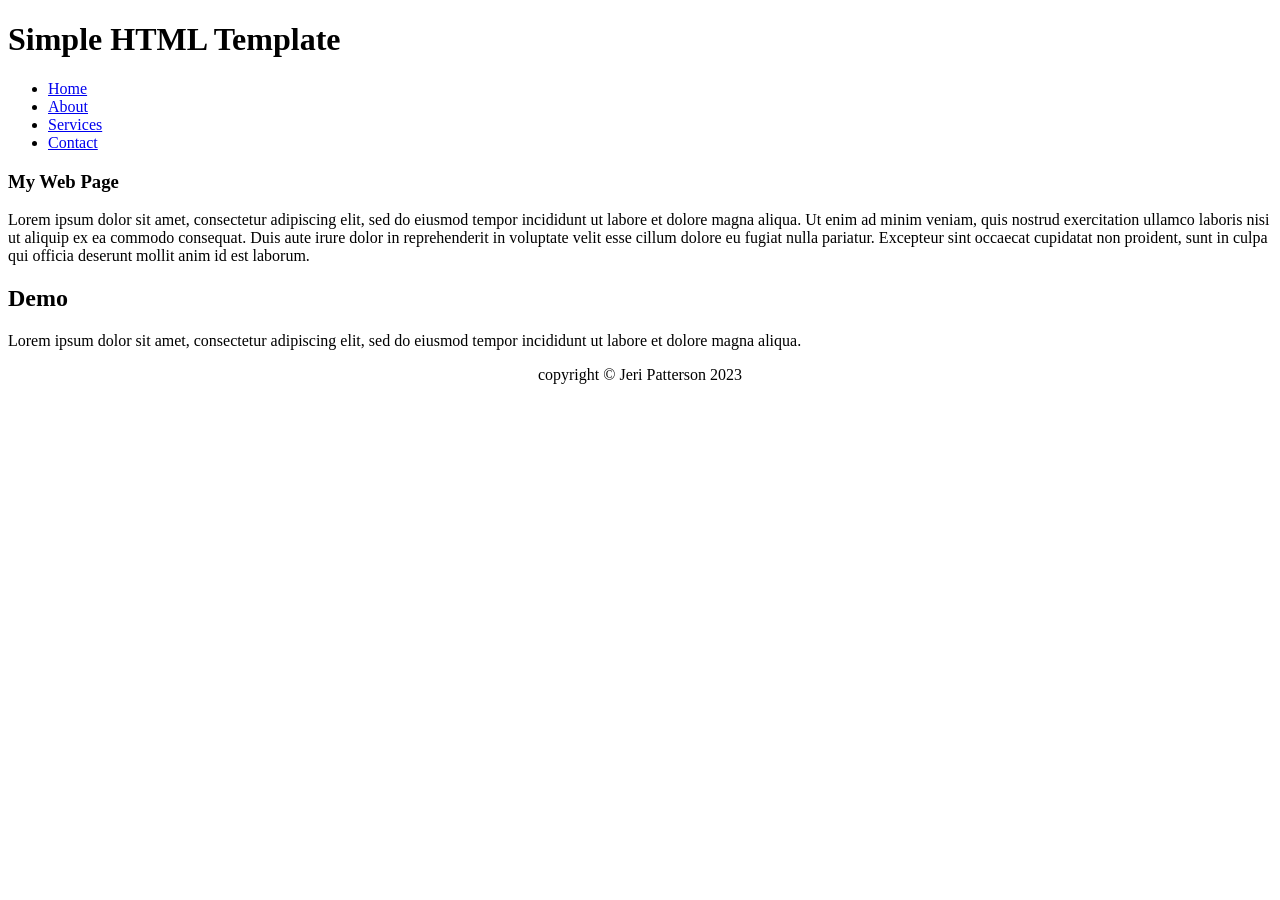
<file: FullStackCourse/about.html>
<!DOCTYPE html>
<html lang="en">

<head>
    <meta charset="UTF-8">
    <meta http-equiv="X-UA-Compatible" content="IE=edge">
    <link rel="stylesheet" type="text/css" href="style/css">
    <title>About</title>

</head>

<body>
    <div id="container">
        <div id="header">
            <h1>Simple HTML Template</h1>
        </div>
        <div id="nav">
            <nav>
                <ul>
                    <li><a href="index.html">Home</a></li>
                    <li><a class="active" href="about.html">About</a></li>
                    <li><a href="service.html">Services</a></li>
                    <li><a href="contact.html">Contact</a></li>
                </ul>
            </nav>
        </div>
        <main>
            <article>
                <h3>My Web Page</h3>
                <p>
                    Lorem ipsum dolor sit amet, consectetur adipiscing elit, sed do eiusmod tempor incididunt ut labore
                    et dolore magna aliqua. Ut enim ad minim veniam, quis nostrud exercitation ullamco laboris nisi ut
                    aliquip ex ea commodo consequat. Duis aute irure dolor in reprehenderit in voluptate velit esse
                    cillum dolore eu fugiat nulla pariatur. Excepteur sint occaecat cupidatat non proident, sunt in
                    culpa qui officia deserunt mollit anim id est laborum.
                </p>
            </article>

        </main>
        <aside>
            <h2>Demo</h2>
            <p>Lorem ipsum dolor sit amet, consectetur adipiscing elit, sed do eiusmod tempor incididunt ut labore et
                dolore magna aliqua.
            </p>
        </aside>
        <div class="clr" </div>
            <footer>
                <center>
                    <p>copyright &copy; Jeri Patterson 2023</p>
                </center>
            </footer>
        </div>
</body>

</html>
</file>
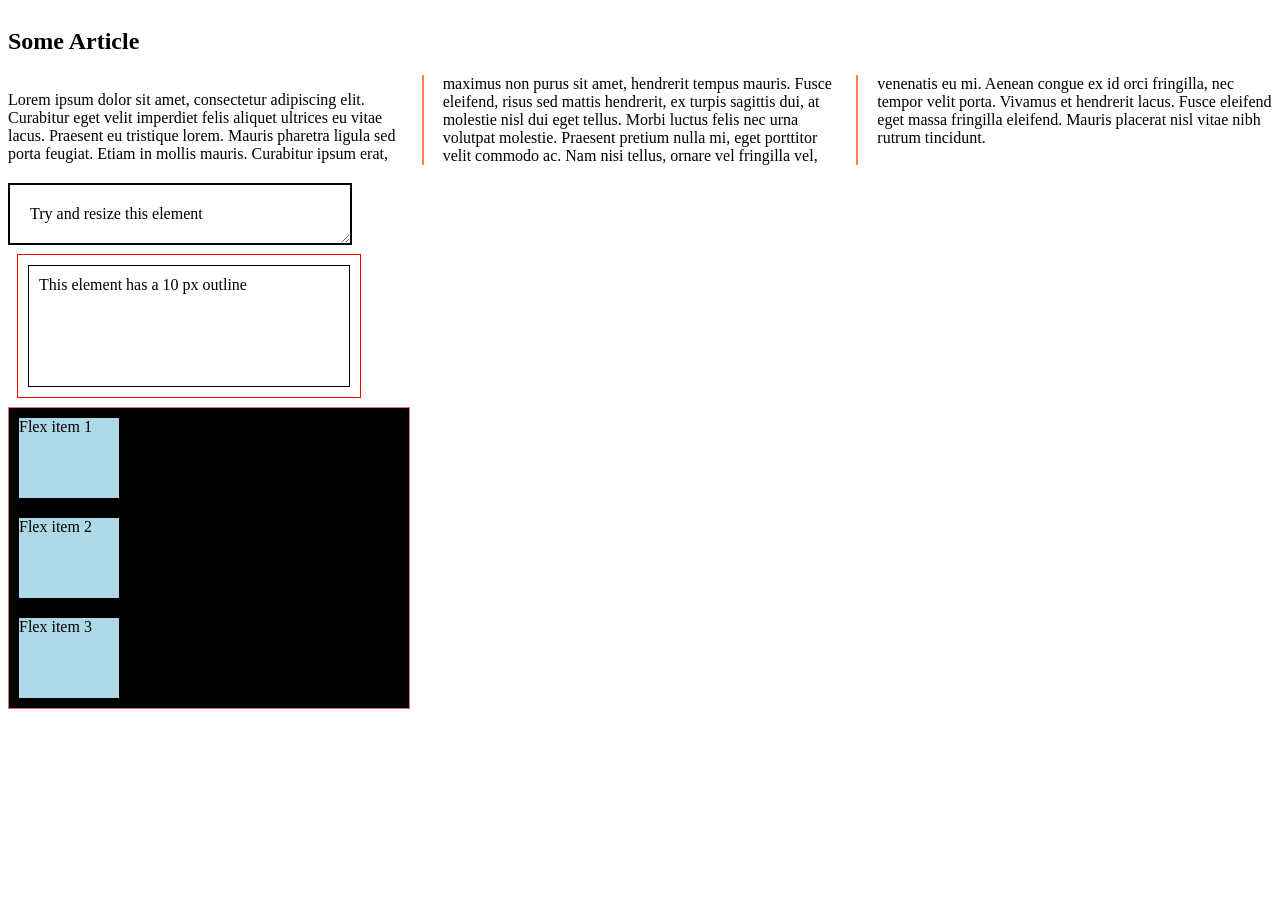
<file: FullStackCourse/columns.html>
<!DOCTYPE html>
<html lang="en">

<head>
    <meta charset="UTF-8">
    <meta http-equiv="X-UA-Compatible" content="IE=edge">
    <meta name="viewport" content="width=device-width, initial-scale=1.0">
    <title>Columns</title>
    <style>
        article {

            column-count: 3;
            column-gap: 40px;
            column-rule-style: solid;
            column-rule-width: 2px;
            column-rule-color: coral;
        }

        article h1 {

            column-span: all;
        }

        .textbox1 {
            border: 2px solid;
            padding: 20px;
            width: 300px;
            overflow: auto;
            resize: both;
        }

        .textbox2 {
            margin: 20px;
            padding: 10px;
            width: 300px;
            height: 100px;
            border: 1px solid black;
            outline: 1px solid red;
            outline-offset: 10px;
        }

        .flex-container {
            width: 400px;
            height: 300px;
            flex-direction: column;
            justify-content: center;

            border: 1px solid rgb(218, 112, 112);
            background-color: black;
            display: flex;
        }

        .flex-item {

            background-color: lightblue;
            width: 100px;
            height: 100px;
            margin: 10px;
        }
    </style>
</head>

<body>
    <article>
        <h1>Some Article</h1>
        <p>Lorem ipsum dolor sit amet, consectetur adipiscing elit. Curabitur eget velit imperdiet felis aliquet
            ultrices eu vitae lacus. Praesent eu tristique lorem. Mauris pharetra ligula sed porta feugiat.
            Etiam in mollis mauris. Curabitur ipsum erat, maximus non purus sit amet, hendrerit tempus mauris.
            Fusce eleifend, risus sed mattis hendrerit, ex turpis sagittis dui, at molestie nisl dui eget
            tellus. Morbi luctus felis nec urna volutpat molestie. Praesent pretium nulla mi, eget porttitor
            velit commodo ac. Nam nisi tellus, ornare vel fringilla vel, venenatis eu mi. Aenean congue ex id
            orci fringilla, nec tempor velit porta. Vivamus et hendrerit lacus. Fusce eleifend eget massa
            fringilla eleifend. Mauris placerat nisl vitae nibh rutrum tincidunt. </p>
    </article>
    <br>
    <div class="textbox1">Try and resize this element</div>
    <div class="textbox2">This element has a 10 px outline</div>
    <div class="flex-container">

        <div class="flex-item">Flex item 1</div>
        <div class="flex-item">Flex item 2</div>
        <div class="flex-item">Flex item 3</div>

    </div>
</body>

</html>
</file>
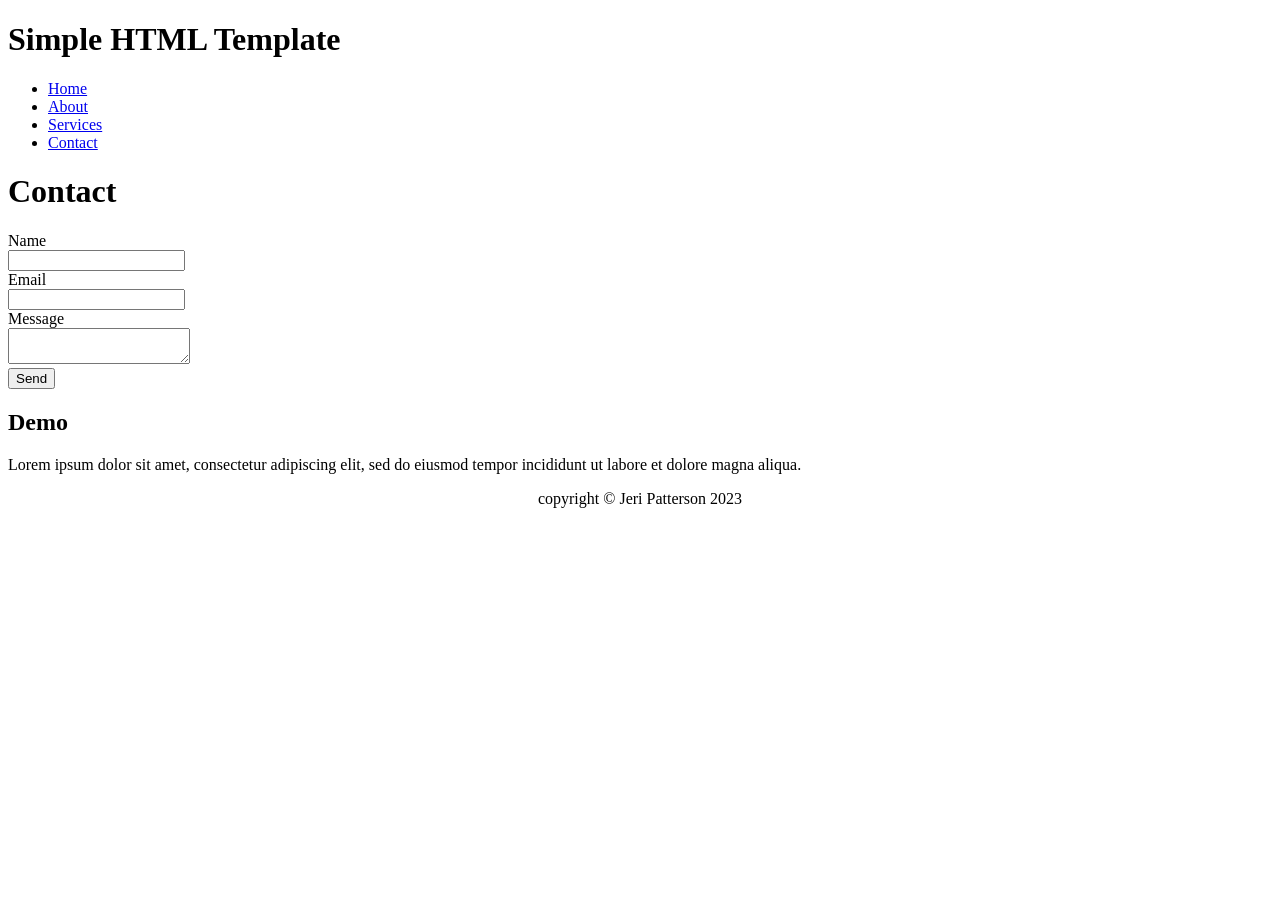
<file: FullStackCourse/contact.html>
<!DOCTYPE html>
<html lang="en">

<head>
    <meta charset="UTF-8">
    <meta http-equiv="X-UA-Compatible" content="IE=edge">
    <link rel="stylesheet" type="text/css" href="style/css">
    <title>Contact</title>

</head>

<body>
    <div id="container">
        <div id="header">
            <h1>Simple HTML Template</h1>
        </div>
        <div id="nav">
            <nav>
                <ul>
                    <li><a href="index.html">Home</a></li>
                    <li><a href="about.html">About</a></li>
                    <li><a href="service.html">Services</a></li>
                    <li><a class="active" href="contact.html">Contact</a></li>
                </ul>
            </nav>
        </div>
        <div id="main">
            <h1>Contact</h1>
            <form>

                <div>
                    <label>Name</label><br>
                    <input type="text" name="name">
                </div>
                <div>
                    <label>Email</label><br>
                    <input type="email" name="name">
                </div>

                <div>
                    <label>Message</label><br>
                    <textarea name="name"></textarea>
                </div>
                <button type="submit">Send</button>

            </form>
        </div>

        <aside>
            <h2>Demo</h2>
            <p>Lorem ipsum dolor sit amet, consectetur adipiscing elit, sed do eiusmod tempor incididunt ut labore et
                dolore magna aliqua.
            </p>
        </aside>
        <div class="clr" </div>
            <footer>
                <center>
                    <p>copyright &copy; Jeri Patterson 2023</p>
                </center>
            </footer>
        </div>
</body>

</html>
</file>
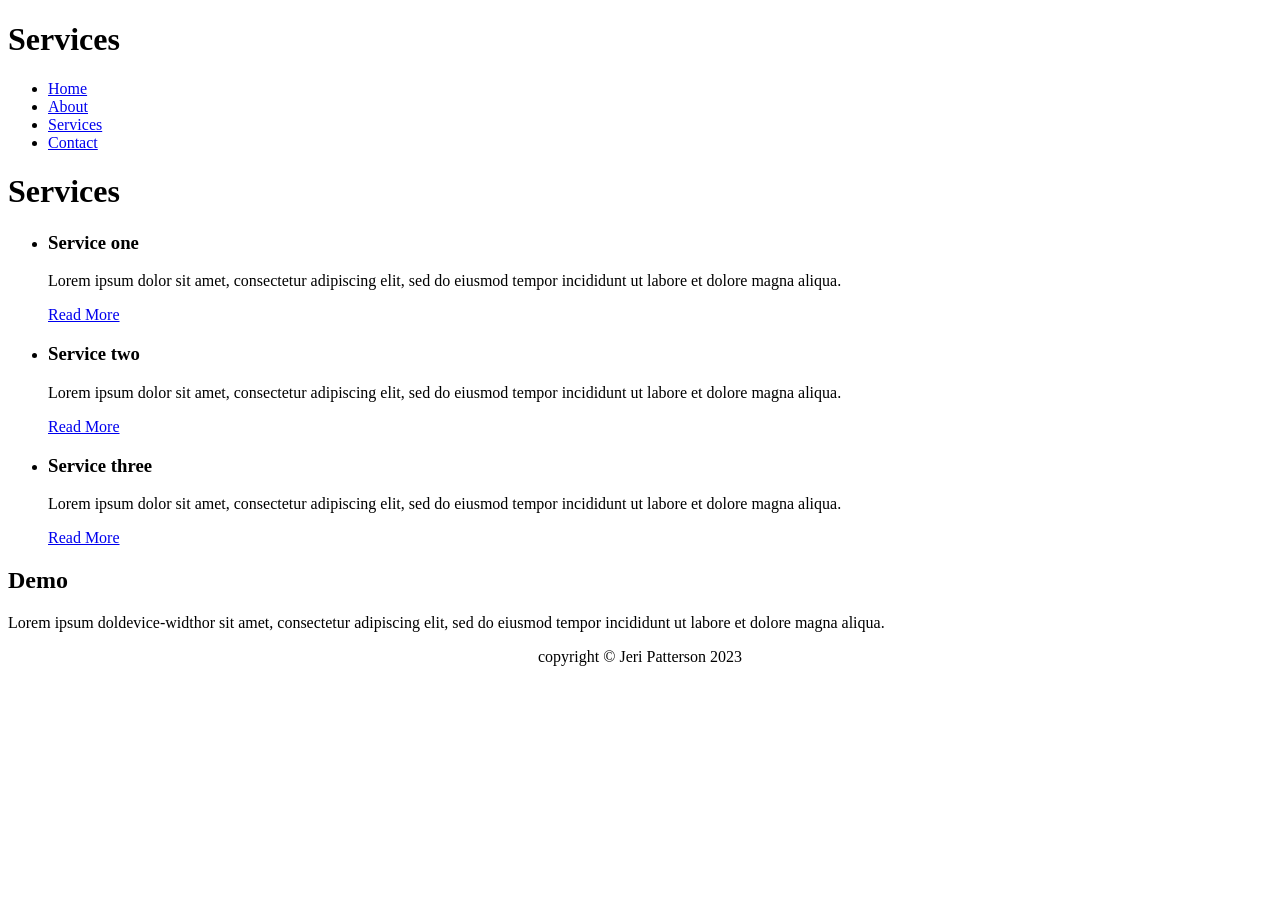
<file: FullStackCourse/service.html>
<!DOCTYPE html>
<html lang="en">

<head>
    <meta charset="UTF-8">
    <meta http-equiv="X-UA-Compatible" content="IE=edge">
    <link rel="stylesheet" type="text/css" href="style/css">
    <title>Services</title>

</head>

<body>
    <div id="container">
        <div id="header">
            <h1>Services</h1>
        </div>
        <div id="nav">
            <nav>
                <ul>
                    <li><a href="index.html">Home</a></li>
                    <li><a href="about.html">About</a></li>
                    <li><a class="active" href="service.html">Services</a></li>
                    <li><a href="contact.html">Contact</a></li>
                </ul>
            </nav>
        </div>
        <div id="main">
            <h1>Services</h1>
            <ul class="services">
                <li>
                    <h3> Service one</h3>
                    <p>Lorem ipsum dolor sit amet, consectetur adipiscing elit, sed do eiusmod tempor incididunt ut
                        labore et
                        dolore magna aliqua.
                    </p>
                    <a href="#">Read More</a>
                </li>
                <li>
                    <h3> Service two</h3>
                    <p>Lorem ipsum dolor sit amet, consectetur adipiscing elit, sed do eiusmod tempor incididunt ut
                        labore et
                        dolore magna aliqua.
                    </p>
                    <a href="#">Read More</a>
                </li>
                <li>
                    <h3> Service three</h3>
                    <p>Lorem ipsum dolor sit amet, consectetur adipiscing elit, sed do eiusmod tempor incididunt ut
                        labore et
                        dolore magna aliqua.
                    </p>
                    <a href="#">Read More</a>
                </li>
            </ul>





        </div>


        <aside>
            <h2>Demo</h2>
            <p>Lorem ipsum doldevice-widthor sit amet, consectetur adipiscing elit, sed do eiusmod tempor incididunt ut
                labore et
                dolore magna aliqua.
            </p>
        </aside>
        <div class="clr" </div>
            <footer>
                <center>
                    <p>copyright &copy; Jeri Patterson 2023</p>
                </center>
            </footer>
        </div>
</body>

</html>
</file>
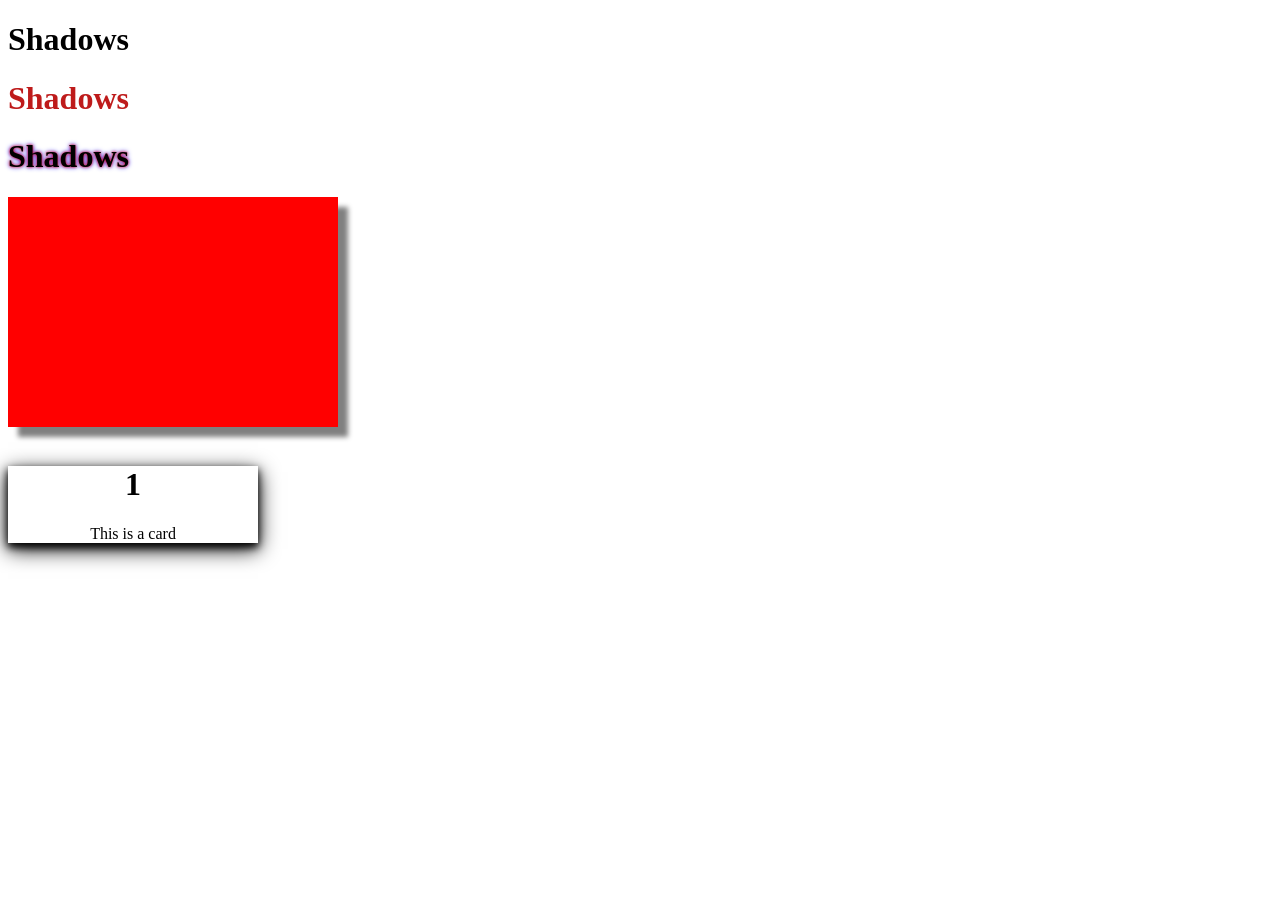
<file: FullStackCourse/shadow.html>
<!DOCTYPE html>
<html lang="en">

<head>
    <meta charset="UTF-8">
    <meta http-equiv="X-UA-Compatible" content="IE=edge">
    <meta name="viewport" content="width=device-width, initial-scale=1.0">
    <title>Shadows</title>
    <style>
        h1.text1 {

            text-shadow: 2px 2px 2px 5px red;
        }

        h1.text2 {
            color: #be1b1b;
            text-shadow: 2px 2px 2px 5px black;
        }

        h1.text3 {

            text-shadow: 0 0 3px #ff0000, 0 0 5px #0000ff;
        }

        #box1 {


            width: 300px;
            height: 200px;
            padding: 15px;
            background-color: red;
            box-shadow: 10px 10px 5px grey;
        }

        .card {

            width: 250px;
            box-shadow: 0 4px 8px rgb(0, 0, 0.2), 0 6px 20px 0 rgb(0, 0, 0.19);
            ;
            text-align: center;
        }

        .card-header {
            background-color: #ff0000;
            color: #ffffff;
            padding: 10px;
            font-size: 40px;
        }

        .card-container {
            padding: 10px;
        }
    </style>
</head>

<body>
    <h1 class="text1">Shadows</h1>
    <h1 class="text2">Shadows</h1>
    <h1 class="text3">Shadows</h1>

    <div id="box1"></div>
    <br>

    <div class="card">
        <div class="" card-header">
            <h1>1</h1>
            <p>This is a card</p>
        </div>
    </div>
</body>

</html>
</file>
